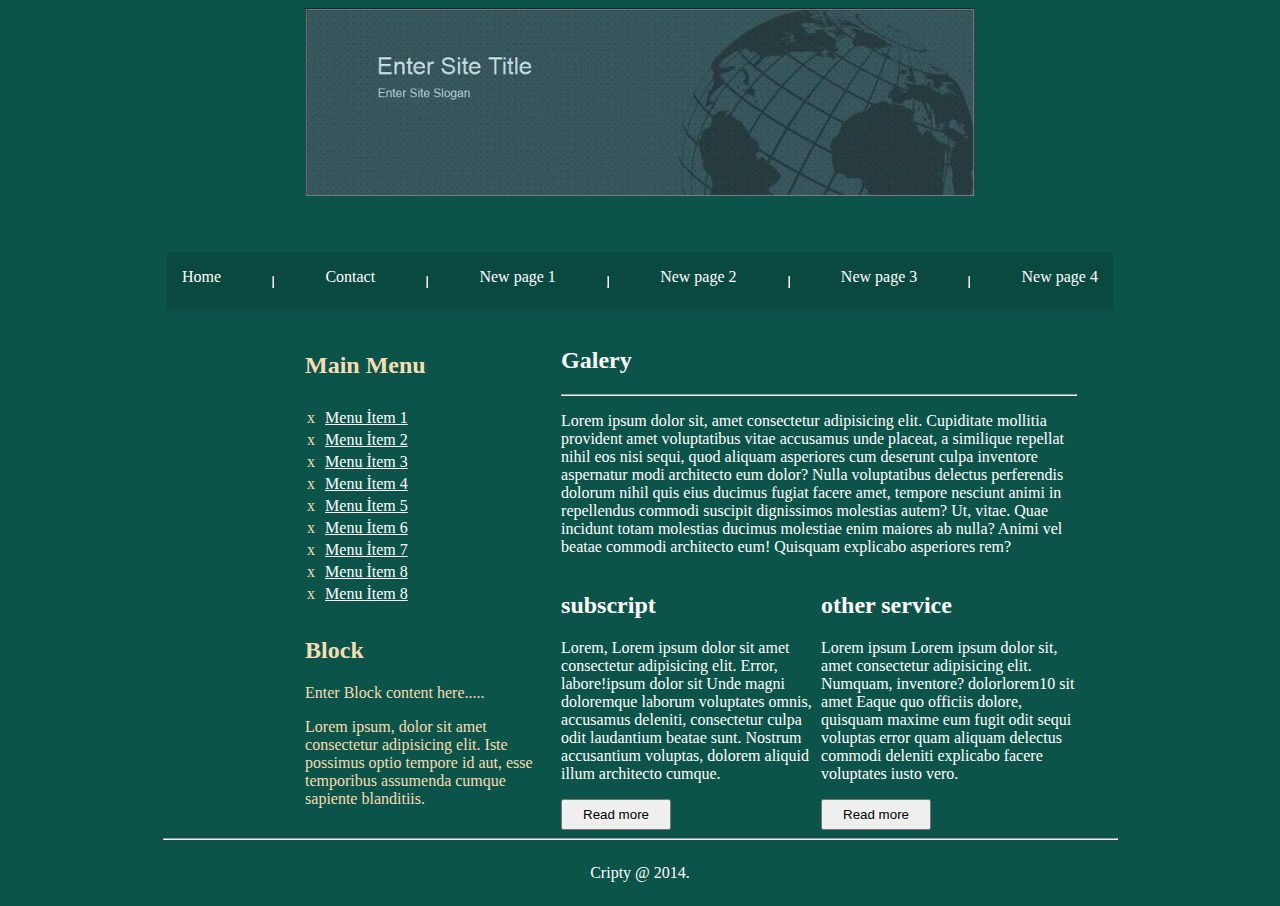
<file: websayt/index.html>
<!DOCTYPE html>
<html lang="en">

<head>
    <meta charset="UTF-8">
    <meta name="viewport" content="width=device-width, initial-scale=1.0">
    <title>Document</title>
    <link rel="stylesheet" href="./index.css">
</head>

<body></body>
<header>
    <div class="web">
        <div class="webImg">

        </div>
        <div class="navdiv">
            <nav>

                <ul>
                    <li><a href="">Home</a></li>
                    <hr class="my-hr">
                    <li><a href="">Contact</a></li>
                    <hr class="my-hr">
                    <li><a href="">New page 1</a></li>
                    <hr class="my-hr">
                    <li><a href="">New page 2</a></li>
                    <hr class="my-hr">
                    <li><a href="">New page 3</a></li>
                    <hr class="my-hr">
                    <li><a href="">New page 4</a></li>
                </ul>
            </nav>
        </div>



    </div>
</header>

<section>
    <div class="TextSection">
        <div class="textContent">
            <h2>Main Menu</h2>
            <div class="navTexts">
                <nav>
                    <ul>
                        <li><a href="">Menu İtem 1</a></li>
                        <li><a href="">Menu İtem 2</a></li>
                        <li><a href="">Menu İtem 3</a></li>
                        <li><a href="">Menu İtem 4</a></li>
                        <li><a href="">Menu İtem 5</a></li>
                        <li><a href="">Menu İtem 6</a></li>
                        <li><a href="">Menu İtem 7</a></li>
                        <li><a href="">Menu İtem 8</a></li>
                        <li><a href="">Menu İtem 8</a></li>
                    </ul>
                </nav>
            </div>



            <div class="galeryText">
                <div class="blocktext">
                    <h2>Block</h2>
                </div>

                <div class="textEnter">
                    <p>Enter Block content here.....</p>
                </div>
                <div class="loremtext">
                    <p>Lorem ipsum, dolor sit amet consectetur adipisicing elit. Iste possimus optio tempore id aut,
                        esse temporibus assumenda cumque sapiente blanditiis.</p>
                </div>

            </div>
        </div>



        <div class="twosection">
            <div class="colortext">

                <div class="one">
                    <h2>Galery</h2>
                    <hr>
                </div>
                <div class="paragrap">
                    <p>Lorem ipsum dolor sit, amet consectetur adipisicing elit. Cupiditate mollitia provident amet
                        voluptatibus vitae accusamus unde placeat, a similique repellat nihil eos nisi sequi, quod
                        aliquam asperiores cum deserunt culpa inventore aspernatur modi architecto eum dolor? Nulla
                        voluptatibus delectus perferendis dolorum nihil quis eius ducimus fugiat facere amet, tempore
                        nesciunt animi in repellendus commodi suscipit dignissimos molestias autem? Ut, vitae. Quae
                        incidunt totam molestias ducimus molestiae enim maiores ab nulla? Animi vel beatae commodi
                        architecto eum! Quisquam explicabo asperiores rem?</p>
                </div>
            </div>

            <div class="division">
                <div class="write">
                    <div class="sub">
                        <h2>subscript</h2>
                    </div>
                    <div class="subText">
                        <p>Lorem, Lorem ipsum dolor sit amet consectetur adipisicing elit. Error, labore!ipsum dolor sit  Unde magni doloremque laborum voluptates omnis, accusamus deleniti, consectetur culpa odit laudantium beatae sunt. Nostrum accusantium voluptas, dolorem aliquid illum architecto cumque.</p>
                    </div>
                    <button>Read more</button>
                </div>


                <div class="other">
                    <div class="otherText">
                        <h2>other service</h2>
                    </div>
                    <div class="otherparagrap">
                        <p>Lorem ipsum  Lorem ipsum dolor sit, amet consectetur adipisicing elit. Numquam, inventore? dolorlorem10 sit amet  Eaque quo officiis dolore, quisquam maxime eum fugit odit sequi voluptas error quam aliquam delectus commodi deleniti explicabo facere voluptates iusto vero.</p>
                    </div>
                    <button>Read more</button>
                </div>
            </div>


        </div>
    </div>


</section>
<footer>
    <!-- <hr> -->
    <div class="footerText">
        <div class="line"><hr></div>
       
        <p>Cripty @ 2014.</p>
    </div>
</footer>
</body>

</html>
</file>
<file: websayt/index.css>
body {
   
    background-color: rgb(12, 83, 73);
}

.webImg {
    background-image: url("./img/fe6940ea-9c9f-448c-badc-0da401cde2d7.jpg");

    background-repeat: no-repeat;

    background-position: center top;
background-size: 53%;
    height: 229px;
    overflow: hidden;



}



.navdiv nav ul {
    display: flex;
    justify-content: space-between;
    /* gap: 20px; */
    text-decoration: none;
    padding: 15px;
    align-content: center;
    color: wheat;
    list-style-type: none;
}

.navdiv nav ul li a {
    color: white;
    text-decoration: none;
}


.navTexts ul {

    padding: 0;
    margin: 0;
}

.navTexts ul li {
    margin-bottom: 4px;
}


.navdiv {
    width: 946px;

    margin: 0 auto;
    background-color: rgb(10, 73, 63);
}

.textContent ul {
    list-style: "x";
}

.TextSection {
    display: flex;

    justify-content: space-between;

    width: 53%;
    margin: 0 auto;
}

.textContent {
    display: flex;
    flex-direction: column;
    justify-content: center;
}

.twosection {

    width: 700px;
    color: white;
}

.navTexts ul li a {
    color: white;
    padding: 10px 10px;
}

.navTexts ul {
    padding: 10px;
}

.textContent {
    color: wheat;
    width: 400px;
}

.division {
    display: flex;
    /* background-color: blue; */
    justify-content: space-between;

}

.write button {
    padding: 6px 20px;
    cursor: pointer;
}

.other button {
    cursor: pointer;
    padding: 6px 20px;

}

.other button:hover {
    color: white;
    background-color: green;
}

.write button:hover {
    color: white;
    background-color: green;
}

.my-hr {
    height: 10px;
}

.loremtext {
    /* background-color: blue; */
    width: 256px;
}

.subText {
    width: 260px;
  
}

.otherparagrap {
    width: 256px !important;
  
}
.footerText{
    display: flex;
    flex-direction: column;
    text-align: center;
    /* width: 100%; */
   
}
.footerText hr{
    width: 953px;
    /* height: 0.1px; */
}

.footerText p{
    color: white;
}
</file>
